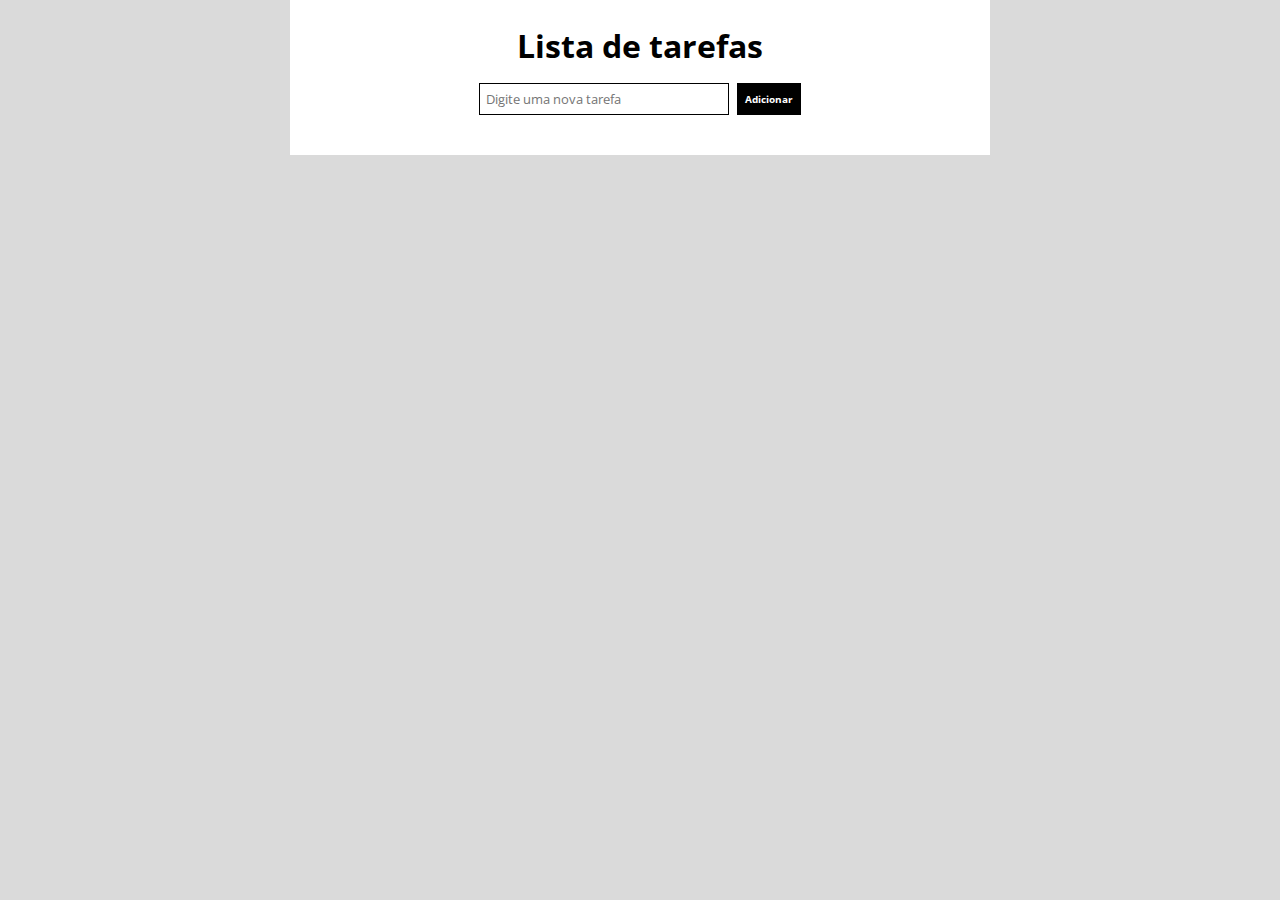
<file: index.html>
<!DOCTYPE html>
<html lang="pt-BR">
<head>
    <meta charset="UTF-8">
    <meta http-equiv="X-UA-Compatible" content="IE=edge">
    <meta name="viewport" content="width=device-width, initial-scale=1.0">
    <title>Lista de tarefas</title>
    <link rel="preconnect" href="https://fonts.googleapis.com">
    <link rel="preconnect" href="https://fonts.gstatic.com" crossorigin>
    <link href="https://fonts.googleapis.com/css2?family=Open+Sans:wght@400;700&display=swap" rel="stylesheet">
    <link rel="stylesheet" href="./main.css">
</head>
<body>
    <div class="container">
        <h1>Lista de tarefas</h1>
        <form>
            <input type="text" id="tarefa" required placeholder="Digite uma nova tarefa">
            <button type="submit">Adicionar</button>
        </form>
        <ol>
        </ol>
    </div>
</body>
<script src="https://code.jquery.com/jquery-3.6.3.min.js"></script>
<script src="./main.js"></script>
</html>
</file>
<file: main.css>
* {
    margin: 0;
    padding: 0;
    box-sizing: border-box;
    font-family: 'Open Sans', sans-serif;
}

body {
    background-color: #dadada;
}

.container {

    max-width: 700px;
    width: 100%;
    margin: 0 auto;
    background-color: white;
}

form {
    text-align: center;
    display: flex;
    justify-content: center;
}

h1 {
    text-align: center;
    padding: 24px 0 16px 0;
}

form input {
    width: 100%;
    max-width: 250px;
    border: 1px solid black;
    transition: border ease .5s;
}

form input:focus {
    border-left: 5px solid black;
}

form button {
    cursor: pointer;
    color: white;
    font-size: 10px;
    font-weight: bold;
    background-color: black;
    border: 2px solid black;
    margin-left: 8px;
    transition: all ease 1s;
}

form button:hover {
    background-color: white;
    color: black;
    border: 2px solid black;
}

form input,
form button {
    padding: 6px;
    outline: none;
}

ol {
    text-align: center;
    padding: 16px 0 24px 0;
}

ol li:hover {
    color: red;
}

ol li {
    cursor: crosshair;
}
</file>
